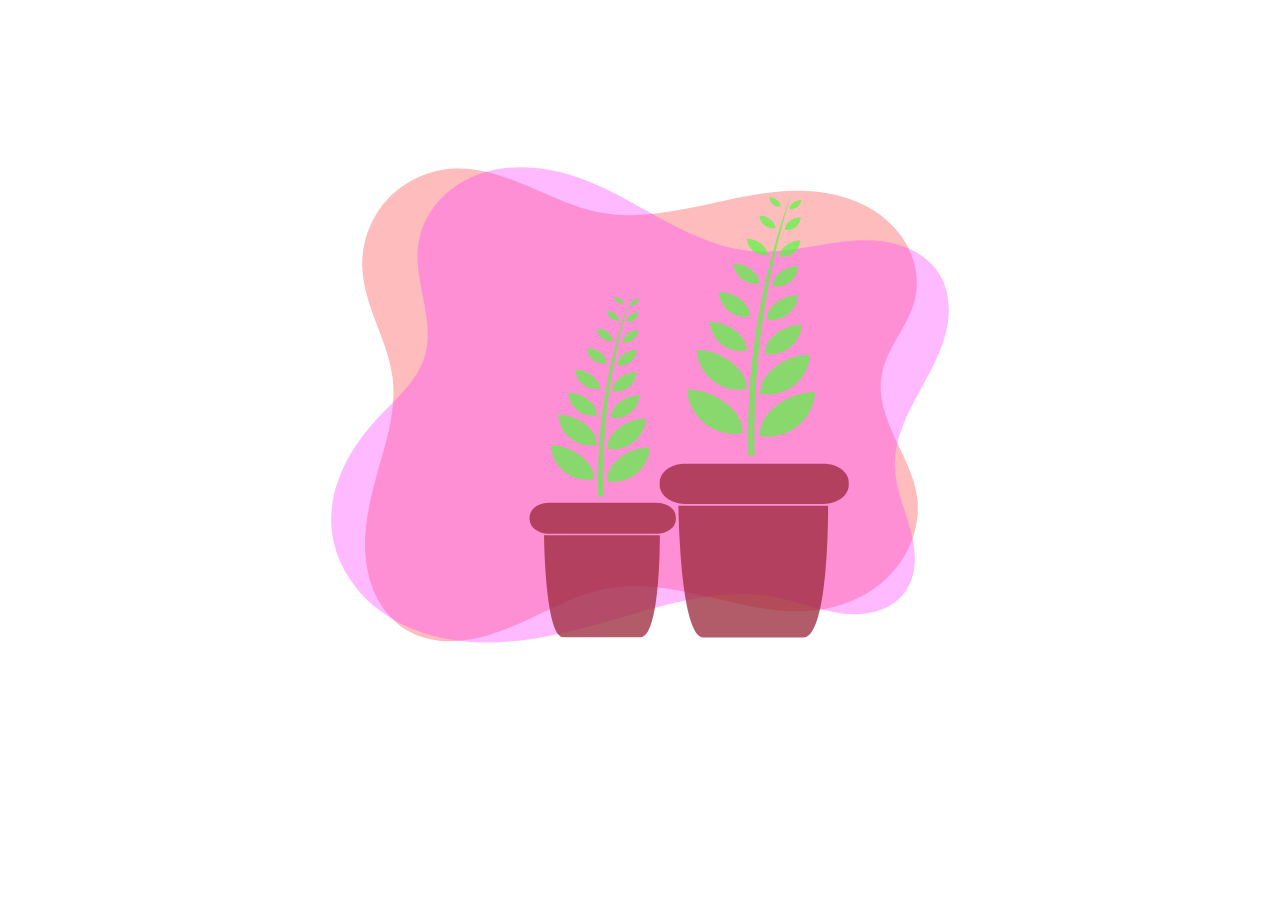
<file: anim2.html>
<!DOCTYPE html>
<html lang="en">
<head>
    <meta charset="UTF-8">
    <meta http-equiv="X-UA-Compatible" content="IE=edge">
    <meta name="viewport" content="width=device-width, initial-scale=1.0">

    <link href="./css/style.css" rel="stylesheet" />
    <link href="./css/anim2.css" rel="stylesheet" />
    <title>Plant Animation</title>
</head>
<body>
    <svg xmlns:dc="http://purl.org/dc/elements/1.1/" xmlns:cc="http://creativecommons.org/ns#"
        xmlns:rdf="http://www.w3.org/1999/02/22-rdf-syntax-ns#" xmlns:svg="http://www.w3.org/2000/svg"
        xmlns="http://www.w3.org/2000/svg" xmlns:sodipodi="http://sodipodi.sourceforge.net/DTD/sodipodi-0.dtd"
        xmlns:inkscape="http://www.inkscape.org/namespaces/inkscape" width="297mm" height="210mm" viewBox="0 0 297 210"
        version="1.1" id="svg8" sodipodi:docname="plant.svg" inkscape:version="1.0.2-2 (e86c870879, 2021-01-15)">
        <defs id="defs2">
            <inkscape:path-effect effect="spiro" id="path-effect993" is_visible="true" lpeversion="1" />
            <inkscape:path-effect effect="spiro" id="path-effect989" is_visible="true" lpeversion="1" />
            <inkscape:path-effect effect="spiro" id="path-effect985" is_visible="true" lpeversion="1" />
            <inkscape:path-effect effect="spiro" id="path-effect981" is_visible="true" lpeversion="1" />
            <inkscape:path-effect effect="spiro" id="path-effect977" is_visible="true" lpeversion="1" />
            <inkscape:path-effect effect="spiro" id="path-effect973" is_visible="true" lpeversion="1" />
            <inkscape:path-effect effect="spiro" id="path-effect969" is_visible="true" lpeversion="1" />
            <inkscape:path-effect effect="spiro" id="path-effect965" is_visible="true" lpeversion="1" />
            <inkscape:path-effect effect="spiro" id="path-effect961" is_visible="true" lpeversion="1" />
            <inkscape:path-effect effect="spiro" id="path-effect957" is_visible="true" lpeversion="1" />
            <inkscape:path-effect effect="spiro" id="path-effect953" is_visible="true" lpeversion="1" />
            <inkscape:path-effect effect="spiro" id="path-effect949" is_visible="true" lpeversion="1" />
            <inkscape:path-effect effect="spiro" id="path-effect945" is_visible="true" lpeversion="1" />
            <inkscape:path-effect effect="spiro" id="path-effect941" is_visible="true" lpeversion="1" />
            <inkscape:path-effect effect="spiro" id="path-effect937" is_visible="true" lpeversion="1" />
            <inkscape:path-effect effect="spiro" id="path-effect933" is_visible="true" lpeversion="1" />
            <inkscape:path-effect effect="spiro" id="path-effect929" is_visible="true" lpeversion="1" />
            <inkscape:path-effect effect="spiro" id="path-effect921" is_visible="true" lpeversion="1" />
            <inkscape:path-effect effect="spiro" id="path-effect917" is_visible="true" lpeversion="1" />
            <inkscape:path-effect effect="spiro" id="path-effect913" is_visible="true" lpeversion="1" />
            <inkscape:path-effect effect="spiro" id="path-effect909" is_visible="true" lpeversion="1" />
            <inkscape:path-effect effect="spiro" id="path-effect905" is_visible="true" lpeversion="1" />
            <inkscape:path-effect effect="spiro" id="path-effect901" is_visible="true" lpeversion="1" />
            <inkscape:path-effect effect="spiro" id="path-effect897" is_visible="true" lpeversion="1" />
            <inkscape:path-effect effect="spiro" id="path-effect893" is_visible="true" lpeversion="1" />
            <inkscape:path-effect effect="spiro" id="path-effect889" is_visible="true" lpeversion="1" />
            <inkscape:path-effect effect="spiro" id="path-effect885" is_visible="true" lpeversion="1" />
            <inkscape:path-effect effect="spiro" id="path-effect881" is_visible="true" lpeversion="1" />
            <inkscape:path-effect effect="spiro" id="path-effect877" is_visible="true" lpeversion="1" />
            <inkscape:path-effect effect="spiro" id="path-effect873" is_visible="true" lpeversion="1" />
            <inkscape:path-effect effect="spiro" id="path-effect869" is_visible="true" lpeversion="1" />
            <inkscape:path-effect effect="spiro" id="path-effect865" is_visible="true" lpeversion="1" />
            <inkscape:path-effect effect="spiro" id="path-effect861" is_visible="true" lpeversion="1" />
            <inkscape:path-effect effect="spiro" id="path-effect857" is_visible="true" lpeversion="1" />
            <inkscape:path-effect effect="spiro" id="path-effect839" is_visible="true" lpeversion="1" />
            <inkscape:path-effect effect="spiro" id="path-effect835" is_visible="true" lpeversion="1" />
        </defs>
        <sodipodi:namedview id="base" pagecolor="#ffffff" bordercolor="#666666" borderopacity="1.0"
            inkscape:pageopacity="0.0" inkscape:pageshadow="2" inkscape:zoom="0.98994949" inkscape:cx="518.66377"
            inkscape:cy="392.56243" inkscape:document-units="mm" inkscape:current-layer="layer1"
            inkscape:document-rotation="0" showgrid="false" inkscape:window-width="1920" inkscape:window-height="1001"
            inkscape:window-x="-9" inkscape:window-y="-9" inkscape:window-maximized="1" />
        <metadata id="metadata5">
            <rdf:RDF>
                <cc:Work rdf:about="">
                    <dc:format>image/svg+xml</dc:format>
                    <dc:type rdf:resource="http://purl.org/dc/dcmitype/StillImage" />
                    <dc:title></dc:title>
                </cc:Work>
            </rdf:RDF>
        </metadata>
        <g inkscape:label="Layer 1" inkscape:groupmode="layer" id="layer1">
            <path
                style="fill:#ff8080;fill-opacity:0.526316;stroke:none;stroke-width:0.3024px;stroke-linecap:butt;stroke-linejoin:miter;stroke-opacity:1"
                d="M 43.597728,94.129971 C 42.664931,85.869733 39.53159,78.04488 36.594349,70.26836 33.657108,62.491841 30.855488,54.48779 30.637707,46.177904 30.361062,35.621926 34.486293,25.033629 41.771007,17.389144 49.05572,9.7446582 59.398317,5.1207167 69.949766,4.7058411 80.630016,4.2859012 91.026658,7.9729429 100.8519,12.181106 c 9.82525,4.208164 19.52379,9.030891 30.00996,11.100763 12.37887,2.443474 25.19845,0.912146 37.57515,-1.542283 12.3767,-2.45443 24.60718,-5.82905 37.16096,-7.097728 14.54898,-1.470312 29.97394,0.14328 42.28702,8.031404 6.15655,3.944062 11.39245,9.428573 14.61642,15.990938 3.22398,6.562364 4.35936,14.214035 2.71264,21.337725 -1.35025,5.841181 -4.45451,11.098351 -7.42513,16.305847 -2.97062,5.207495 -5.89722,10.604136 -6.83089,16.526199 -0.70406,4.46568 -0.23429,9.059959 0.88868,13.439109 1.12297,4.37914 2.88607,8.56723 4.78957,12.6678 3.80699,8.20115 8.26712,16.33612 9.44178,25.30117 1.55606,11.8759 -3.10659,24.17678 -11.39425,32.82392 -8.28766,8.64714 -19.90818,13.74808 -31.80581,15.12814 -14.62582,1.69652 -29.28116,-1.92865 -43.60535,-5.33603 -14.32419,-3.40738 -29.14401,-6.64066 -43.65878,-4.16797 -15.02778,2.56008 -28.29687,10.98154 -42.383472,16.80869 -7.0433,2.91358 -14.428594,5.20975 -22.033354,5.72418 -7.60476,0.51443 -15.477701,-0.84919 -21.983308,-4.82085 -5.309757,-3.2416 -9.534822,-8.12069 -12.382794,-13.65156 -2.847971,-5.53087 -4.355479,-11.69603 -4.830371,-17.89893 -0.949784,-12.40579 2.139745,-24.73976 5.549146,-36.70562 3.54044,-12.42577 7.497837,-25.17734 6.048011,-38.016049 z"
                id="bg1" inkscape:path-effect="#path-effect839"
                inkscape:original-d="M 43.597728,94.129971 C 40.285421,77.425647 27.470006,65.762234 30.637707,46.177904 33.80541,26.593573 62.174056,13.490157 69.949766,4.7058411 77.725475,-4.0784737 110.55813,17.090162 130.86186,23.281869 c 20.30373,6.191705 49.82438,-5.759704 74.73611,-8.640011 24.91173,-2.880307 39.74435,30.240347 59.61608,45.360067 19.87172,15.119719 -9.50371,21.888334 -14.25602,32.832046 -4.7523,10.943709 10.08032,34.272359 15.12003,51.408079 5.0397,17.13572 -28.79974,31.96835 -43.20006,47.95206 -14.40033,15.98373 -57.74378,-3.88769 -87.26413,-9.504 -29.52035,-5.61631 -58.031791,9.36031 -86.400134,17.71202 C 20.84539,208.75384 38.270021,152.30636 37.549717,132.14602 36.829415,111.9857 46.910035,110.8343 43.597728,94.129971 Z"
                sodipodi:nodetypes="sssssssssssss" />
            <path
                style="fill:#ff44ff;fill-opacity:0.368421;stroke:none;stroke-width:0.303655px;stroke-linecap:butt;stroke-linejoin:miter;stroke-opacity:1"
                d="M 54.502303,36.469187 C 55.584048,29.303445 59.139124,22.59383 64.18485,17.392033 69.230576,12.190237 75.71886,8.4723793 82.65158,6.3615901 c 13.86544,-4.2215786 29.0398,-2.01275 42.55904,3.2124051 12.30216,4.7547578 23.52071,11.8743568 35.16827,18.0618688 11.64756,6.187512 24.1078,11.548743 37.27522,12.30367 13.85765,0.7945 27.47521,-3.55459 41.32094,-4.535066 6.92287,-0.490238 14.00137,-0.114688 20.57414,2.11358 6.57276,2.228268 12.62728,6.441421 16.18774,12.398732 3.69655,6.185014 4.45654,13.806262 3.29134,20.916899 -1.1652,7.110637 -4.12182,13.802862 -7.46156,20.187607 -3.33974,6.384746 -7.09399,12.561944 -10.03116,19.141604 -2.93716,6.57966 -5.05723,13.66984 -4.88552,20.87327 0.21948,9.20782 4.12029,17.86415 6.5517,26.74786 1.2157,4.44186 2.07393,9.02734 1.90366,13.62941 -0.17028,4.60207 -1.42301,9.24458 -4.11743,12.9793 -2.89028,4.00619 -7.30873,6.76507 -12.04541,8.16762 -4.73668,1.40255 -9.78306,1.51859 -14.68752,0.92735 -9.80892,-1.18247 -19.08202,-5.10468 -28.79263,-6.92599 -20.6836,-3.87939 -41.82293,1.94003 -62.03245,7.80828 -24.17408,7.01944 -49.273192,14.25835 -74.151772,10.42237 -12.43929,-1.91799 -24.599468,-6.72207 -34.173627,-14.89214 -9.574158,-8.17008 -16.379311,-19.86414 -17.474688,-32.40267 -0.784523,-8.98026 1.335378,-18.07192 5.198412,-26.2167 3.863035,-8.14478 9.417796,-15.3962 15.623671,-21.93437 3.590498,-3.78275 7.413442,-7.35105 10.791483,-11.32468 3.378041,-3.973626 6.332175,-8.415405 7.861634,-13.401548 C 59.482311,76.870257 58.245438,68.515464 56.6953,60.558656 55.145162,52.601847 53.292266,44.484768 54.502303,36.469187 Z"
                id="bg2" inkscape:path-effect="#path-effect835"
                inkscape:original-d="m 54.502303,36.469187 c -1.157087,-9.688358 50.175747,-12.29051 70.708317,-26.8951918 20.53259,-14.6046811 55.67046,23.7143458 72.44349,30.3655388 16.77305,6.651195 53.64609,9.832953 78.08282,9.977246 24.43672,0.144295 -22.55696,48.874353 -19.0869,81.11938 3.47003,32.24499 2.89224,35.57136 4.33793,53.35657 1.44567,17.78523 -37.01674,1.44629 -55.52556,2.16898 -18.50882,0.72269 -41.35467,5.20582 -62.03245,7.80828 -20.67779,2.60245 -83.866421,-24.58132 -125.800087,-36.87244 -41.933664,-12.29112 13.88169,-32.10041 20.822083,-48.15107 6.940392,-16.050661 5.205522,-11.278632 18.653117,-24.726228 8.118085,-8.118086 -1.445676,-38.46271 -2.60276,-48.151065 z"
                sodipodi:nodetypes="ssssssssssss" />
            <g id="pot" style="fill:#9a2537;fill-opacity:0.75">
                <path id="rect843"
                    style="fill:#9a2537;fill-opacity:0.75;stroke:none;stroke-width:0.216322;stroke-linecap:round;stroke-linejoin:round"
                    d="m 167.50542,129.94011 h 58.91373 c 5.89751,0 10.64533,3.55719 10.64533,7.97576 v 1.1411 c 0,4.41857 -4.74782,7.97576 -10.64533,7.97576 h -58.91373 c -5.89751,0 -10.64532,-3.55719 -10.64532,-7.97576 v -1.1411 c 0,-4.41857 4.74781,-7.97576 10.64532,-7.97576 z" />
                <path id="rect851"
                    style="fill:#9a2537;fill-opacity:0.75;stroke:none;stroke-width:0.264999;stroke-linecap:round;stroke-linejoin:round"
                    d="m 164.79761,147.78868 h 63.5 c 0,0 0.45677,55.94048 -10.58333,55.94048 h -42.33334 c -10.0405,0 -10.58333,-55.94048 -10.58333,-55.94048 z"
                    sodipodi:nodetypes="ccssc" />
                <path id="path923"
                    style="fill:#9a2537;fill-opacity:0.75;stroke:none;stroke-width:0.167388;stroke-linecap:round;stroke-linejoin:round"
                    d="m 109.88903,146.49921 h 45.58699 c 4.56345,0 8.23727,2.75252 8.23727,6.17158 v 0.88297 c 0,3.41906 -3.67382,6.17158 -8.23727,6.17158 h -45.58699 c -4.56344,0 -8.23726,-2.75252 -8.23726,-6.17158 v -0.88297 c 0,-3.41906 3.67382,-6.17158 8.23726,-6.17158 z" />
                <path id="path925"
                    style="fill:#9a2537;fill-opacity:0.75;stroke:none;stroke-width:0.205054;stroke-linecap:round;stroke-linejoin:round"
                    d="m 107.79375,160.31029 h 49.13581 c 0,0 0.35344,43.28631 -8.1893,43.28631 h -32.75721 c -7.76926,0 -8.1893,-43.28631 -8.1893,-43.28631 z"
                    sodipodi:nodetypes="ccssc" />
            </g>
            <g id="leaf_1">
                <path
                    style="fill:#48ff37;fill-opacity:0.65;stroke:none;stroke-width:0.264583px;stroke-linecap:butt;stroke-linejoin:miter;stroke-opacity:1"
                    d="m 194.50656,126.62202 c -0.93489,-30.852838 3.03572,-61.849253 11.71726,-91.470235 2.01751,-6.883636 4.2874,-13.6933 6.80357,-20.410714 -6.19471,19.454582 -10.6284,39.469528 -13.22916,59.720237 -2.21982,17.284534 -3.10526,34.740272 -2.64584,52.160712 z"
                    id="path855" inkscape:path-effect="#path-effect857"
                    inkscape:original-d="m 194.50656,126.62202 c 0,0 7.81177,-60.979891 11.71726,-91.470235 3.90549,-30.4903432 6.80357,-20.410714 6.80357,-20.410714 0,0 -8.81918,39.813757 -13.22916,59.720237 -4.40999,19.906483 -2.64584,52.160712 -2.64584,52.160712 0,0 -2.64583,0 -2.64583,0 z" />
                <path
                    style="fill:#48ff37;fill-opacity:0.65;stroke:none;stroke-width:0.440951px;stroke-linecap:butt;stroke-linejoin:miter;stroke-opacity:1"
                    d="m 199.23235,118.18474 c -0.0464,-2.29047 0.50126,-4.59046 1.57483,-6.61428 0.94959,-1.7901 2.29247,-3.34801 3.77959,-4.72448 4.91841,-4.55245 11.56633,-7.188699 18.26801,-7.244211 -0.22992,3.480231 -1.37995,6.895541 -3.30195,9.806001 -1.922,2.91045 -4.61143,5.30918 -7.72186,6.88718 -3.8527,1.95458 -8.342,2.62797 -12.59862,1.88979 z"
                    id="path859" inkscape:path-effect="#path-effect861"
                    inkscape:original-d="m 199.23235,118.18474 c 0,0 1.05032,-4.40908 1.57483,-6.61428 0.52449,-2.20521 2.52017,-3.14922 3.77959,-4.72448 1.25943,-1.57528 18.26801,-7.244211 18.26801,-7.244211 0,0 -7.34876,11.129221 -11.02381,16.693181 -3.67503,5.56394 -12.59862,1.88979 -12.59862,1.88979 z" />
                <path
                    style="fill:#48ff37;fill-opacity:0.65;stroke:none;stroke-width:0.395213px;stroke-linecap:butt;stroke-linejoin:miter;stroke-opacity:1"
                    d="m 199.51238,100.41619 c -0.0416,-2.052895 0.44927,-4.114313 1.41149,-5.928215 0.8511,-1.60442 2.05469,-3.00074 3.38755,-4.234434 4.40824,-4.080249 10.36661,-6.443053 16.37315,-6.492806 -0.20607,3.119239 -1.23682,6.180295 -2.95946,8.788863 -1.72264,2.608569 -4.1331,4.758485 -6.9209,6.172811 -3.45308,1.751841 -7.47673,2.355391 -11.29183,1.693781 z"
                    id="path863" inkscape:path-effect="#path-effect865"
                    inkscape:original-d="m 199.51238,100.41619 c 0,0 0.94139,-3.951751 1.41149,-5.928215 0.47008,-1.976478 2.25875,-2.822567 3.38755,-4.234434 1.12879,-1.411881 16.37315,-6.492806 16.37315,-6.492806 0,0 -6.5865,9.974838 -9.88036,14.961674 -3.29383,4.986821 -11.29183,1.693781 -11.29183,1.693781 z" />
                <path
                    style="fill:#48ff37;fill-opacity:0.65;stroke:none;stroke-width:0.292801px;stroke-linecap:butt;stroke-linejoin:miter;stroke-opacity:1"
                    d="m 201.49929,83.362061 c -0.0308,-1.520927 0.33285,-3.048169 1.04573,-4.392034 0.63055,-1.188666 1.52225,-2.223158 2.50973,-3.137165 3.26593,-3.022939 7.68031,-4.77347 12.13038,-4.810328 -0.15267,2.310953 -0.91632,4.578798 -2.19257,6.511409 -1.27626,1.932611 -3.0621,3.52542 -5.1275,4.573251 -2.55828,1.297886 -5.53928,1.745036 -8.36577,1.254867 z"
                    id="path867" inkscape:path-effect="#path-effect869"
                    inkscape:original-d="m 201.49929,83.362061 c 0,0 0.69743,-2.927731 1.04573,-4.392034 0.34827,-1.464314 1.67345,-2.091156 2.50973,-3.137165 0.83629,-1.046021 12.13038,-4.810328 12.13038,-4.810328 0,0 -4.87975,7.390061 -7.32007,11.08466 -2.44029,3.694583 -8.36577,1.254867 -8.36577,1.254867 z" />
                <path
                    style="fill:#48ff37;fill-opacity:0.65;stroke:none;stroke-width:0.248698px;stroke-linecap:butt;stroke-linejoin:miter;stroke-opacity:1"
                    d="m 202.30254,68.840184 c -0.0262,-1.291834 0.28271,-2.589032 0.88821,-3.730474 0.53557,-1.009622 1.29296,-1.888291 2.1317,-2.664624 2.774,-2.567601 6.52345,-4.054454 10.30322,-4.085763 -0.12968,1.962861 -0.7783,3.889108 -1.86231,5.530615 -1.08402,1.641508 -2.60087,2.994396 -4.35516,3.884396 -2.17294,1.102389 -4.70491,1.482187 -7.10566,1.06585 z"
                    id="path871" inkscape:path-effect="#path-effect873"
                    inkscape:original-d="m 202.30254,68.840184 c 0,0 0.59238,-2.486735 0.88821,-3.730474 0.29582,-1.243749 1.42138,-1.776173 2.1317,-2.664624 0.71032,-0.888462 10.30322,-4.085763 10.30322,-4.085763 0,0 -4.14473,6.276918 -6.21747,9.415011 -2.07272,3.138079 -7.10566,1.06585 -7.10566,1.06585 z" />
                <path
                    style="fill:#48ff37;fill-opacity:0.65;stroke:none;stroke-width:0.202819px;stroke-linecap:butt;stroke-linejoin:miter;stroke-opacity:1"
                    d="m 204.85422,54.659457 c -0.0213,-1.053519 0.23056,-2.111412 0.72436,-3.042283 0.43677,-0.823368 1.05444,-1.539943 1.73845,-2.173059 2.26226,-2.093933 5.32002,-3.306495 8.4025,-3.332029 -0.10576,1.600756 -0.63472,3.171653 -1.51876,4.510338 -0.88404,1.338685 -2.12107,2.441995 -3.55173,3.167809 -1.77208,0.899022 -3.83696,1.208755 -5.79482,0.869224 z"
                    id="path875" inkscape:path-effect="#path-effect877"
                    inkscape:original-d="m 204.85422,54.659457 c 0,0 0.4831,-2.027987 0.72436,-3.042283 0.24124,-1.014304 1.15917,-1.448507 1.73845,-2.173059 0.57927,-0.72456 8.4025,-3.332029 8.4025,-3.332029 0,0 -3.38012,5.118964 -5.07049,7.678147 -1.69034,2.559172 -5.79482,0.869224 -5.79482,0.869224 z" />
                <path
                    style="fill:#48ff37;fill-opacity:0.65;stroke:none;stroke-width:0.162219px;stroke-linecap:butt;stroke-linejoin:miter;stroke-opacity:1"
                    d="m 207.83149,42.100129 c -0.0171,-0.842627 0.18441,-1.688751 0.57936,-2.433281 0.34934,-0.658547 0.84336,-1.231678 1.39045,-1.738058 1.8094,-1.674769 4.25506,-2.644601 6.72049,-2.665026 -0.0846,1.280318 -0.50766,2.536753 -1.21474,3.607461 -0.70707,1.070709 -1.69647,1.953159 -2.84074,2.53368 -1.41734,0.719057 -3.06888,0.966788 -4.63482,0.695224 z"
                    id="path879" inkscape:path-effect="#path-effect881"
                    inkscape:original-d="m 207.83149,42.100129 c 0,0 0.38639,-1.622026 0.57936,-2.433281 0.19295,-0.811262 0.92713,-1.158546 1.39045,-1.738058 0.46331,-0.579518 6.72049,-2.665026 6.72049,-2.665026 0,0 -2.70349,4.094254 -4.05548,6.141141 -1.35198,2.04688 -4.63482,0.695224 -4.63482,0.695224 z" />
                <path
                    style="fill:#48ff37;fill-opacity:0.65;stroke:none;stroke-width:0.126945px;stroke-linecap:butt;stroke-linejoin:miter;stroke-opacity:1"
                    d="m 209.91014,30.785203 c -0.0134,-0.659402 0.14431,-1.321541 0.45338,-1.904176 0.27338,-0.51535 0.65998,-0.963857 1.08811,-1.360126 1.41596,-1.310593 3.32982,-2.069539 5.25915,-2.085529 -0.0662,1.001919 -0.39727,1.985149 -0.95059,2.823037 -0.55333,0.837888 -1.32758,1.528454 -2.22304,1.982744 -1.10915,0.562704 -2.40157,0.756567 -3.62701,0.54405 z"
                    id="path883" inkscape:path-effect="#path-effect885"
                    inkscape:original-d="m 209.91014,30.785203 c 0,0 0.30238,-1.269324 0.45338,-1.904176 0.15099,-0.634857 0.72553,-0.906626 1.08811,-1.360126 0.36256,-0.453504 5.25915,-2.085529 5.25915,-2.085529 0,0 -2.11563,3.203978 -3.17363,4.805781 -1.058,1.601795 -3.62701,0.54405 -3.62701,0.54405 z" />
                <path
                    style="fill:#48ff37;fill-opacity:0.65;stroke:none;stroke-width:0.0916714px;stroke-linecap:butt;stroke-linejoin:miter;stroke-opacity:1"
                    d="m 211.98878,21.927124 c -0.01,-0.476177 0.10421,-0.954331 0.3274,-1.375071 0.19742,-0.372153 0.4766,-0.696035 0.78577,-0.982194 1.02251,-0.946417 2.40457,-1.494476 3.79781,-1.506032 -0.0478,0.72352 -0.28688,1.433544 -0.68646,2.038612 -0.39957,0.605068 -0.95869,1.10375 -1.60533,1.431808 -0.80096,0.406348 -1.73426,0.546343 -2.61919,0.392877 z"
                    id="path887" inkscape:path-effect="#path-effect889"
                    inkscape:original-d="m 211.98878,21.927124 c 0,0 0.21836,-0.916622 0.3274,-1.375071 0.10904,-0.458452 0.52393,-0.654706 0.78577,-0.982194 0.26181,-0.32749 3.79781,-1.506032 3.79781,-1.506032 0,0 -1.52777,2.313703 -2.29179,3.47042 -0.76402,1.156712 -2.61919,0.392877 -2.61919,0.392877 z" />
                <path
                    style="fill:#48ff37;fill-opacity:0.65;stroke:none;stroke-width:0.440951px;stroke-linecap:butt;stroke-linejoin:miter;stroke-opacity:1"
                    d="m 192.047,117.05081 c 0.0464,-2.29047 -0.50126,-4.59046 -1.57483,-6.61428 -0.94959,-1.7901 -2.29247,-3.34801 -3.77959,-4.72448 -4.91841,-4.55245 -11.56633,-7.188699 -18.26801,-7.24421 0.22992,3.48023 1.37995,6.89554 3.30195,9.806 1.922,2.91045 4.61143,5.30918 7.72186,6.88718 3.8527,1.95458 8.342,2.62797 12.59862,1.88979 z"
                    id="path891" inkscape:path-effect="#path-effect893"
                    inkscape:original-d="m 192.047,117.05081 c 0,0 -1.05032,-4.40908 -1.57483,-6.61428 -0.52449,-2.20521 -2.52017,-3.14922 -3.77959,-4.72448 -1.25943,-1.57528 -18.26801,-7.24421 -18.26801,-7.24421 0,0 7.34876,11.12922 11.02381,16.69318 3.67503,5.56394 12.59862,1.88979 12.59862,1.88979 z" />
                <path
                    style="fill:#48ff37;fill-opacity:0.65;stroke:none;stroke-width:0.395213px;stroke-linecap:butt;stroke-linejoin:miter;stroke-opacity:1"
                    d="m 193.65685,98.337321 c 0.0416,-2.052895 -0.44927,-4.114313 -1.41149,-5.928215 -0.8511,-1.60442 -2.05469,-3.00074 -3.38755,-4.234434 -4.40824,-4.080249 -10.36661,-6.443053 -16.37315,-6.492806 0.20607,3.119239 1.23682,6.180295 2.95946,8.788863 1.72264,2.608569 4.1331,4.758485 6.9209,6.172811 3.45308,1.751845 7.47673,2.355394 11.29183,1.693781 z"
                    id="path895" inkscape:path-effect="#path-effect897"
                    inkscape:original-d="m 193.65685,98.337321 c 0,0 -0.94139,-3.951751 -1.41149,-5.928215 -0.47008,-1.976478 -2.25875,-2.822567 -3.38755,-4.234434 -1.12879,-1.411881 -16.37315,-6.492806 -16.37315,-6.492806 0,0 6.5865,9.974838 9.88036,14.961674 3.29383,4.98682 11.29183,1.693781 11.29183,1.693781 z" />
                <path
                    style="fill:#48ff37;fill-opacity:0.65;stroke:none;stroke-width:0.292801px;stroke-linecap:butt;stroke-linejoin:miter;stroke-opacity:1"
                    d="m 193.74881,82.039144 c 0.0308,-1.520927 -0.33285,-3.048169 -1.04573,-4.392034 -0.63055,-1.188666 -1.52225,-2.223158 -2.50973,-3.137165 -3.26593,-3.022939 -7.68031,-4.77347 -12.13038,-4.810328 0.15267,2.310953 0.91632,4.578798 2.19257,6.511409 1.27626,1.932611 3.0621,3.52542 5.1275,4.573251 2.55828,1.297886 5.53928,1.745036 8.36577,1.254867 z"
                    id="path899" inkscape:path-effect="#path-effect901"
                    inkscape:original-d="m 193.74881,82.039144 c 0,0 -0.69743,-2.927731 -1.04573,-4.392034 -0.34827,-1.464314 -1.67345,-2.091156 -2.50973,-3.137165 -0.83629,-1.046021 -12.13038,-4.810328 -12.13038,-4.810328 0,0 4.87975,7.390061 7.32007,11.08466 2.44029,3.694583 8.36577,1.254867 8.36577,1.254867 z" />
                <path
                    style="fill:#48ff37;fill-opacity:0.65;stroke:none;stroke-width:0.248698px;stroke-linecap:butt;stroke-linejoin:miter;stroke-opacity:1"
                    d="m 195.21342,67.517267 c 0.0261,-1.291834 -0.28271,-2.589032 -0.88821,-3.730474 -0.53557,-1.009622 -1.29296,-1.888291 -2.1317,-2.664624 -2.774,-2.567601 -6.52345,-4.054454 -10.30322,-4.085763 0.12968,1.962861 0.7783,3.889108 1.86231,5.530615 1.08402,1.641508 2.60087,2.994396 4.35516,3.884396 2.17294,1.102389 4.70491,1.482187 7.10566,1.06585 z"
                    id="path903" inkscape:path-effect="#path-effect905"
                    inkscape:original-d="m 195.21342,67.517267 c 0,0 -0.59238,-2.486735 -0.88821,-3.730474 -0.29582,-1.243749 -1.42138,-1.776173 -2.1317,-2.664624 -0.71032,-0.888462 -10.30322,-4.085763 -10.30322,-4.085763 0,0 4.14473,6.276918 6.21747,9.415011 2.07272,3.138079 7.10566,1.06585 7.10566,1.06585 z" />
                <path
                    style="fill:#48ff37;fill-opacity:0.65;stroke:none;stroke-width:0.202819px;stroke-linecap:butt;stroke-linejoin:miter;stroke-opacity:1"
                    d="m 199.08733,53.525528 c 0.0213,-1.053519 -0.23056,-2.111412 -0.72436,-3.042283 -0.43677,-0.823368 -1.05444,-1.539943 -1.73845,-2.173059 -2.26226,-2.093933 -5.32002,-3.306495 -8.4025,-3.332029 0.10576,1.600756 0.63472,3.171653 1.51876,4.510338 0.88404,1.338685 2.12107,2.441995 3.55173,3.167809 1.77208,0.899022 3.83696,1.208755 5.79482,0.869224 z"
                    id="path907" inkscape:path-effect="#path-effect909"
                    inkscape:original-d="m 199.08733,53.525528 c 0,0 -0.4831,-2.027987 -0.72436,-3.042283 -0.24124,-1.014304 -1.15917,-1.448507 -1.73845,-2.173059 -0.57927,-0.72456 -8.4025,-3.332029 -8.4025,-3.332029 0,0 3.38012,5.118964 5.07049,7.678147 1.69034,2.559172 5.79482,0.869224 5.79482,0.869224 z" />
                <path
                    style="fill:#48ff37;fill-opacity:0.65;stroke:none;stroke-width:0.162219px;stroke-linecap:butt;stroke-linejoin:miter;stroke-opacity:1"
                    d="m 202.53565,41.344176 c 0.017,-0.842627 -0.18441,-1.688751 -0.57936,-2.433281 -0.34934,-0.658547 -0.84336,-1.231678 -1.39045,-1.738058 -1.8094,-1.674769 -4.25506,-2.644601 -6.72049,-2.665026 0.0846,1.280318 0.50766,2.536753 1.21474,3.607461 0.70707,1.070709 1.69647,1.953159 2.84074,2.53368 1.41734,0.719057 3.06888,0.966788 4.63482,0.695224 z"
                    id="path911" inkscape:path-effect="#path-effect913"
                    inkscape:original-d="m 202.53565,41.344176 c 0,0 -0.38639,-1.622026 -0.57936,-2.433281 -0.19295,-0.811262 -0.92713,-1.158546 -1.39045,-1.738058 -0.46331,-0.579518 -6.72049,-2.665026 -6.72049,-2.665026 0,0 2.70349,4.094254 4.05548,6.141141 1.35198,2.04688 4.63482,0.695224 4.63482,0.695224 z" />
                <path
                    style="fill:#48ff37;fill-opacity:0.65;stroke:none;stroke-width:0.126945px;stroke-linecap:butt;stroke-linejoin:miter;stroke-opacity:1"
                    d="m 205.93766,30.02925 c 0.0134,-0.659402 -0.14431,-1.321541 -0.45338,-1.904176 -0.27338,-0.51535 -0.65998,-0.963857 -1.08811,-1.360126 -1.41596,-1.310593 -3.32982,-2.069539 -5.25915,-2.085529 0.0662,1.001919 0.39727,1.985149 0.95059,2.823037 0.55333,0.837888 1.32758,1.528454 2.22304,1.982744 1.10915,0.562704 2.40157,0.756567 3.62701,0.54405 z"
                    id="path915" inkscape:path-effect="#path-effect917"
                    inkscape:original-d="m 205.93766,30.02925 c 0,0 -0.30238,-1.269324 -0.45338,-1.904176 -0.15099,-0.634857 -0.72553,-0.906626 -1.08811,-1.360126 -0.36256,-0.453504 -5.25915,-2.085529 -5.25915,-2.085529 0,0 2.11563,3.203978 3.17363,4.805781 1.058,1.601795 3.62701,0.54405 3.62701,0.54405 z" />
                <path
                    style="fill:#48ff37;fill-opacity:0.65;stroke:none;stroke-width:0.0916714px;stroke-linecap:butt;stroke-linejoin:miter;stroke-opacity:1"
                    d="m 208.20575,20.793195 c 0.01,-0.476177 -0.10421,-0.954331 -0.3274,-1.375071 -0.19742,-0.372153 -0.4766,-0.696035 -0.78577,-0.982194 -1.02251,-0.946417 -2.40457,-1.494476 -3.79781,-1.506032 0.0478,0.72352 0.28688,1.433544 0.68646,2.038612 0.39957,0.605068 0.95869,1.10375 1.60533,1.431808 0.80096,0.406348 1.73426,0.546343 2.61919,0.392877 z"
                    id="path919" inkscape:path-effect="#path-effect921"
                    inkscape:original-d="m 208.20575,20.793195 c 0,0 -0.21836,-0.916622 -0.3274,-1.375071 -0.10904,-0.458452 -0.52393,-0.654706 -0.78577,-0.982194 -0.26181,-0.32749 -3.79781,-1.506032 -3.79781,-1.506032 0,0 1.52777,2.313703 2.29179,3.47042 0.76402,1.156712 2.61919,0.392877 2.61919,0.392877 z" />
            </g>
            <g id="leaf_2">
                <path
                    style="fill:#48ff37;fill-opacity:0.65;stroke:none;stroke-width:0.204732px;stroke-linecap:butt;stroke-linejoin:miter;stroke-opacity:1"
                    d="m 130.78231,143.9317 c -0.72342,-23.87371 2.34901,-47.858511 9.06672,-70.779015 1.56113,-5.326504 3.31755,-10.595769 5.26455,-15.793651 -4.79342,15.053808 -8.22417,30.541221 -10.23662,46.211066 -1.71768,13.37465 -2.40283,26.88179 -2.04733,40.3616 z"
                    id="path927" inkscape:path-effect="#path-effect929"
                    inkscape:original-d="m 130.78231,143.9317 c 0,0 6.04468,-47.185825 9.06672,-70.779015 3.02204,-23.59319 5.26455,-15.793651 5.26455,-15.793651 0,0 -6.82421,30.807574 -10.23662,46.211066 -3.41242,15.40353 -2.04733,40.3616 -2.04733,40.3616 0,0 -2.04732,0 -2.04732,0 z" />
                <path
                    style="fill:#48ff37;fill-opacity:0.65;stroke:none;stroke-width:0.341204px;stroke-linecap:butt;stroke-linejoin:miter;stroke-opacity:1"
                    d="m 134.43908,137.403 c -0.0359,-1.77235 0.38788,-3.55206 1.2186,-5.11808 0.73479,-1.38516 1.77389,-2.59067 2.92461,-3.65577 3.80582,-3.52266 8.94994,-5.56257 14.13565,-5.60551 -0.17791,2.69297 -1.0678,5.33571 -2.55503,7.5878 -1.48723,2.25209 -3.56829,4.1082 -5.97511,5.32925 -2.98119,1.51244 -6.45498,2.03351 -9.74872,1.46231 z"
                    id="path931" inkscape:path-effect="#path-effect933"
                    inkscape:original-d="m 134.43908,137.403 c 0,0 0.81273,-3.41172 1.2186,-5.11808 0.40584,-1.70638 1.95008,-2.43684 2.92461,-3.65577 0.97454,-1.21894 14.13565,-5.60551 14.13565,-5.60551 0,0 -5.68642,8.6117 -8.53014,12.91705 -2.84371,4.30533 -9.74872,1.46231 -9.74872,1.46231 z" />
                <path
                    style="fill:#48ff37;fill-opacity:0.65;stroke:none;stroke-width:0.305813px;stroke-linecap:butt;stroke-linejoin:miter;stroke-opacity:1"
                    d="m 134.65577,123.65383 c -0.0322,-1.58851 0.34764,-3.18362 1.0922,-4.5872 0.65857,-1.24149 1.5899,-2.32196 2.62126,-3.27658 3.41106,-3.15727 8.0216,-4.98559 12.66941,-5.02408 -0.15945,2.41364 -0.95703,4.78227 -2.29,6.80076 -1.33296,2.01849 -3.19817,3.68208 -5.35534,4.77647 -2.67197,1.35556 -5.78544,1.82258 -8.73753,1.31063 z"
                    id="path935" inkscape:path-effect="#path-effect937"
                    inkscape:original-d="m 134.65577,123.65383 c 0,0 0.72844,-3.05783 1.0922,-4.5872 0.36374,-1.52939 1.7478,-2.18409 2.62126,-3.27658 0.87345,-1.0925 12.66941,-5.02408 12.66941,-5.02408 0,0 -5.09658,7.71846 -7.64534,11.57723 -2.54874,3.85876 -8.73753,1.31063 -8.73753,1.31063 z" />
                <path
                    style="fill:#48ff37;fill-opacity:0.65;stroke:none;stroke-width:0.226567px;stroke-linecap:butt;stroke-linejoin:miter;stroke-opacity:1"
                    d="m 136.19323,110.45748 c -0.0238,-1.17689 0.25755,-2.35866 0.80917,-3.39854 0.48791,-0.91979 1.17791,-1.72027 1.94201,-2.42753 2.52715,-2.33914 5.94297,-3.69369 9.3864,-3.72222 -0.11813,1.78821 -0.70904,3.54306 -1.69659,5.0385 -0.98756,1.49545 -2.36944,2.72796 -3.96763,3.53877 -1.97958,1.0043 -4.28624,1.3503 -6.47336,0.97102 z"
                    id="path939" inkscape:path-effect="#path-effect941"
                    inkscape:original-d="m 136.19323,110.45748 c 0,0 0.53966,-2.26547 0.80917,-3.39854 0.26949,-1.13308 1.29491,-1.61813 1.94201,-2.42753 0.64712,-0.80941 9.3864,-3.72222 9.3864,-3.72222 0,0 -3.77592,5.71841 -5.66422,8.57727 -1.88827,2.85885 -6.47336,0.97102 -6.47336,0.97102 z" />
                <path
                    style="fill:#48ff37;fill-opacity:0.65;stroke:none;stroke-width:0.192441px;stroke-linecap:butt;stroke-linejoin:miter;stroke-opacity:1"
                    d="m 136.81477,99.220505 c -0.0202,-0.999611 0.21876,-2.003374 0.68729,-2.886612 0.41442,-0.781238 1.00049,-1.461145 1.6495,-2.061865 2.1465,-1.986783 5.0478,-3.137298 7.97255,-3.161532 -0.10034,1.518846 -0.60224,3.009361 -1.44104,4.279547 -0.83881,1.270185 -2.01253,2.31704 -3.36999,3.005715 -1.6814,0.853022 -3.64063,1.146906 -5.49831,0.824747 z"
                    id="path943" inkscape:path-effect="#path-effect945"
                    inkscape:original-d="m 136.81477,99.220505 c 0,0 0.45838,-1.924216 0.68729,-2.886612 0.22891,-0.962403 1.09986,-1.374389 1.6495,-2.061865 0.54964,-0.687485 7.97255,-3.161532 7.97255,-3.161532 0,0 -3.20716,4.857031 -4.81103,7.285262 -1.60386,2.428222 -5.49831,0.824747 -5.49831,0.824747 z" />
                <path
                    style="fill:#48ff37;fill-opacity:0.65;stroke:none;stroke-width:0.15694px;stroke-linecap:butt;stroke-linejoin:miter;stroke-opacity:1"
                    d="m 138.78924,88.247569 c -0.0165,-0.815205 0.17841,-1.633795 0.56051,-2.354095 0.33797,-0.637116 0.81592,-1.191596 1.3452,-1.681496 1.75052,-1.620269 4.11659,-2.55854 6.50179,-2.578298 -0.0818,1.238653 -0.49114,2.4542 -1.17521,3.490064 -0.68406,1.035864 -1.64126,1.889597 -2.7483,2.451226 -1.37122,0.695656 -2.96901,0.935325 -4.48399,0.672599 z"
                    id="path947" inkscape:path-effect="#path-effect949"
                    inkscape:original-d="m 138.78924,88.247569 c 0,0 0.37382,-1.569241 0.56051,-2.354095 0.18667,-0.78486 0.89695,-1.120843 1.3452,-1.681496 0.44823,-0.560659 6.50179,-2.578298 6.50179,-2.578298 0,0 -2.61551,3.961014 -3.92351,5.94129 -1.30797,1.980268 -4.48399,0.672599 -4.48399,0.672599 z" />
                <path
                    style="fill:#48ff37;fill-opacity:0.65;stroke:none;stroke-width:0.125524px;stroke-linecap:butt;stroke-linejoin:miter;stroke-opacity:1"
                    d="m 141.09303,78.529259 c -0.0132,-0.652018 0.1427,-1.306743 0.44831,-1.882854 0.27032,-0.509578 0.65259,-0.953063 1.07592,-1.344895 1.4001,-1.295923 3.29253,-2.046371 5.20026,-2.062177 -0.0654,0.9907 -0.39283,1.96292 -0.93995,2.791426 -0.54713,0.828505 -1.31272,1.511338 -2.19815,1.960541 -1.09673,0.556401 -2.37468,0.748094 -3.58639,0.537959 z"
                    id="path951" inkscape:path-effect="#path-effect953"
                    inkscape:original-d="m 141.09303,78.529259 c 0,0 0.29899,-1.255111 0.44831,-1.882854 0.1493,-0.627748 0.7174,-0.896474 1.07592,-1.344895 0.3585,-0.448427 5.20026,-2.062177 5.20026,-2.062177 0,0 -2.09194,3.168102 -3.1381,4.751967 -1.04615,1.58386 -3.58639,0.537959 -3.58639,0.537959 z" />
                <path
                    style="fill:#48ff37;fill-opacity:0.65;stroke:none;stroke-width:0.0982291px;stroke-linecap:butt;stroke-linejoin:miter;stroke-opacity:1"
                    d="m 142.70148,69.773858 c -0.0103,-0.51024 0.11166,-1.022598 0.35082,-1.473437 0.21154,-0.398774 0.51069,-0.745825 0.84197,-1.052455 1.09566,-1.014128 2.57659,-1.601394 4.06949,-1.613766 -0.0512,0.775277 -0.30741,1.536093 -0.73556,2.184444 -0.42816,0.648351 -1.02727,1.182706 -1.72017,1.534232 -0.85825,0.435415 -1.85832,0.585425 -2.80655,0.420982 z"
                    id="path955" inkscape:path-effect="#path-effect957"
                    inkscape:original-d="m 142.70148,69.773858 c 0,0 0.23397,-0.982193 0.35082,-1.473437 0.11683,-0.491247 0.56141,-0.70154 0.84197,-1.052455 0.28054,-0.350918 4.06949,-1.613766 4.06949,-1.613766 0,0 -1.63706,2.479213 -2.45573,3.718676 -0.81867,1.239456 -2.80655,0.420982 -2.80655,0.420982 z" />
                <path
                    style="fill:#48ff37;fill-opacity:0.65;stroke:none;stroke-width:0.0709346px;stroke-linecap:butt;stroke-linejoin:miter;stroke-opacity:1"
                    d="m 144.30991,62.919545 c -0.007,-0.368462 0.0806,-0.738453 0.25334,-1.064019 0.15276,-0.287969 0.36879,-0.538586 0.60802,-0.760014 0.79121,-0.732333 1.86064,-1.156418 2.93872,-1.165356 -0.037,0.559854 -0.22199,1.109266 -0.53118,1.577462 -0.30918,0.468197 -0.74182,0.854073 -1.24219,1.107922 -0.61978,0.314429 -1.34196,0.422756 -2.02671,0.304005 z"
                    id="path959" inkscape:path-effect="#path-effect961"
                    inkscape:original-d="m 144.30991,62.919545 c 0,0 0.16897,-0.709275 0.25334,-1.064019 0.0844,-0.354746 0.40541,-0.506606 0.60802,-0.760014 0.20259,-0.253409 2.93872,-1.165356 2.93872,-1.165356 0,0 -1.18218,1.790326 -1.77337,2.685384 -0.59119,0.895055 -2.02671,0.304005 -2.02671,0.304005 z" />
                <path
                    style="fill:#48ff37;fill-opacity:0.65;stroke:none;stroke-width:0.341204px;stroke-linecap:butt;stroke-linejoin:miter;stroke-opacity:1"
                    d="m 128.87912,136.52557 c 0.0359,-1.77235 -0.38786,-3.55206 -1.21859,-5.11808 -0.73479,-1.38516 -1.7739,-2.59066 -2.92462,-3.65576 -3.80583,-3.52265 -8.94994,-5.56255 -14.13564,-5.60552 0.17791,2.69297 1.06779,5.33571 2.55502,7.5878 1.48723,2.25209 3.56829,4.1082 5.97511,5.32925 2.98119,1.51244 6.45498,2.03351 9.74872,1.46231 z"
                    id="path963" inkscape:path-effect="#path-effect965"
                    inkscape:original-d="m 128.87912,136.52557 c 0,0 -0.81273,-3.41171 -1.21859,-5.11808 -0.40585,-1.70637 -1.95009,-2.43684 -2.92462,-3.65576 -0.97454,-1.21894 -14.13564,-5.60552 -14.13564,-5.60552 0,0 5.68641,8.61171 8.53013,12.91705 2.84371,4.30534 9.74872,1.46231 9.74872,1.46231 z" />
                <path
                    style="fill:#48ff37;fill-opacity:0.65;stroke:none;stroke-width:0.305813px;stroke-linecap:butt;stroke-linejoin:miter;stroke-opacity:1"
                    d="m 130.12481,122.04522 c 0.0322,-1.58852 -0.34764,-3.18363 -1.0922,-4.58721 -0.65857,-1.24149 -1.5899,-2.32195 -2.62126,-3.27657 -3.41106,-3.15727 -8.0216,-4.98559 -12.66942,-5.02409 0.15946,2.41364 0.95704,4.78227 2.29001,6.80076 1.33296,2.01849 3.19817,3.68207 5.35534,4.77647 2.67197,1.35556 5.78543,1.82259 8.73753,1.31064 z"
                    id="path967" inkscape:path-effect="#path-effect969"
                    inkscape:original-d="m 130.12481,122.04522 c 0,0 -0.72844,-3.05784 -1.0922,-4.58721 -0.36375,-1.52938 -1.74781,-2.18408 -2.62126,-3.27657 -0.87345,-1.0925 -12.66942,-5.02409 -12.66942,-5.02409 0,0 5.09658,7.71846 7.64535,11.57723 2.54874,3.85877 8.73753,1.31064 8.73753,1.31064 z" />
                <path
                    style="fill:#48ff37;fill-opacity:0.65;stroke:none;stroke-width:0.226567px;stroke-linecap:butt;stroke-linejoin:miter;stroke-opacity:1"
                    d="m 130.19596,109.43381 c 0.0238,-1.17689 -0.25755,-2.35866 -0.80917,-3.39854 -0.48791,-0.91979 -1.17791,-1.72027 -1.94201,-2.42753 -2.52715,-2.33914 -5.94297,-3.693694 -9.3864,-3.722217 0.11813,1.788207 0.70903,3.543057 1.69659,5.038507 0.98756,1.49545 2.36943,2.72796 3.96763,3.53877 1.97958,1.00429 4.28625,1.3503 6.47336,0.97101 z"
                    id="path971" inkscape:path-effect="#path-effect973"
                    inkscape:original-d="m 130.19596,109.43381 c 0,0 -0.53966,-2.26547 -0.80917,-3.39854 -0.26949,-1.13308 -1.29491,-1.61813 -1.94201,-2.42753 -0.64712,-0.80941 -9.3864,-3.722217 -9.3864,-3.722217 0,0 3.77592,5.718407 5.66422,8.577277 1.88827,2.85885 6.47336,0.97101 6.47336,0.97101 z" />
                <path
                    style="fill:#48ff37;fill-opacity:0.65;stroke:none;stroke-width:0.192441px;stroke-linecap:butt;stroke-linejoin:miter;stroke-opacity:1"
                    d="m 131.32927,98.196842 c 0.0202,-0.999611 -0.21876,-2.003373 -0.68729,-2.886612 -0.41442,-0.781237 -1.00048,-1.461145 -1.64949,-2.061865 -2.1465,-1.986793 -5.0478,-3.13731 -7.97256,-3.161531 0.10034,1.518846 0.60224,3.009361 1.44104,4.279547 0.83881,1.270186 2.01253,2.31704 3.36999,3.005715 1.6814,0.853021 3.64063,1.146905 5.49831,0.824746 z"
                    id="path975" inkscape:path-effect="#path-effect977"
                    inkscape:original-d="m 131.32927,98.196842 c 0,0 -0.45838,-1.924216 -0.68729,-2.886612 -0.22891,-0.962403 -1.09985,-1.374389 -1.64949,-2.061865 -0.54964,-0.687485 -7.97256,-3.161531 -7.97256,-3.161531 0,0 3.20716,4.85703 4.81103,7.285262 1.60386,2.428217 5.49831,0.824746 5.49831,0.824746 z" />
                <path
                    style="fill:#48ff37;fill-opacity:0.65;stroke:none;stroke-width:0.15694px;stroke-linecap:butt;stroke-linejoin:miter;stroke-opacity:1"
                    d="m 134.32687,87.370144 c 0.0165,-0.815205 -0.1784,-1.633795 -0.5605,-2.354095 -0.33797,-0.637116 -0.81592,-1.191596 -1.3452,-1.681496 -1.75052,-1.620268 -4.11659,-2.558538 -6.50179,-2.578298 0.0818,1.238652 0.49114,2.4542 1.1752,3.490064 0.68407,1.035864 1.64126,1.889597 2.7483,2.451226 1.37122,0.695657 2.96901,0.935326 4.48399,0.672599 z"
                    id="path979" inkscape:path-effect="#path-effect981"
                    inkscape:original-d="m 134.32687,87.370144 c 0,0 -0.37382,-1.569241 -0.5605,-2.354095 -0.18667,-0.784861 -0.89696,-1.120844 -1.3452,-1.681496 -0.44824,-0.560659 -6.50179,-2.578298 -6.50179,-2.578298 0,0 2.61551,3.961014 3.9235,5.94129 1.30797,1.980267 4.48399,0.672599 4.48399,0.672599 z" />
                <path
                    style="fill:#48ff37;fill-opacity:0.65;stroke:none;stroke-width:0.125524px;stroke-linecap:butt;stroke-linejoin:miter;stroke-opacity:1"
                    d="m 136.99515,77.944309 c 0.0132,-0.652018 -0.14269,-1.306743 -0.4483,-1.882854 -0.27032,-0.509579 -0.65259,-0.953064 -1.07592,-1.344896 -1.4001,-1.295922 -3.29253,-2.04637 -5.20026,-2.062176 0.0654,0.990699 0.39282,1.962919 0.93995,2.791425 0.54712,0.828505 1.31271,1.511339 2.19814,1.960542 1.09673,0.556402 2.37468,0.748095 3.58639,0.537959 z"
                    id="path983" inkscape:path-effect="#path-effect985"
                    inkscape:original-d="m 136.99515,77.944309 c 0,0 -0.29898,-1.255112 -0.4483,-1.882854 -0.14931,-0.627749 -0.71741,-0.896474 -1.07592,-1.344896 -0.35851,-0.448427 -5.20026,-2.062176 -5.20026,-2.062176 0,0 2.09194,3.168101 3.13809,4.751967 1.04616,1.583859 3.58639,0.537959 3.58639,0.537959 z" />
                <path
                    style="fill:#48ff37;fill-opacity:0.65;stroke:none;stroke-width:0.0982291px;stroke-linecap:butt;stroke-linejoin:miter;stroke-opacity:1"
                    d="m 139.6276,69.188907 c 0.0103,-0.51024 -0.11166,-1.022598 -0.35082,-1.473436 -0.21154,-0.398774 -0.51069,-0.745825 -0.84197,-1.052455 -1.09566,-1.014128 -2.57659,-1.601394 -4.06949,-1.613766 0.0512,0.775277 0.30741,1.536093 0.73556,2.184444 0.42816,0.648351 1.02727,1.182706 1.72017,1.534232 0.85825,0.435415 1.85832,0.585425 2.80655,0.420981 z"
                    id="path987" inkscape:path-effect="#path-effect989"
                    inkscape:original-d="m 139.6276,69.188907 c 0,0 -0.23398,-0.982193 -0.35082,-1.473436 -0.11684,-0.491248 -0.56141,-0.70154 -0.84197,-1.052455 -0.28055,-0.350918 -4.06949,-1.613766 -4.06949,-1.613766 0,0 1.63706,2.479213 2.45573,3.718676 0.81867,1.239456 2.80655,0.420981 2.80655,0.420981 z" />
                <path
                    style="fill:#48ff37;fill-opacity:0.65;stroke:none;stroke-width:0.0709346px;stroke-linecap:butt;stroke-linejoin:miter;stroke-opacity:1"
                    d="m 141.38263,62.04212 c 0.007,-0.368462 -0.0806,-0.738453 -0.25334,-1.064019 -0.15276,-0.287969 -0.36879,-0.538586 -0.60802,-0.760014 -0.79121,-0.732333 -1.86064,-1.156418 -2.93872,-1.165356 0.037,0.559854 0.22199,1.109266 0.53118,1.577462 0.30918,0.468197 0.74182,0.854073 1.24219,1.107922 0.61978,0.314429 1.34196,0.422756 2.02671,0.304005 z"
                    id="path991" inkscape:path-effect="#path-effect993"
                    inkscape:original-d="m 141.38263,62.04212 c 0,0 -0.16896,-0.709275 -0.25334,-1.064019 -0.0844,-0.354747 -0.40541,-0.506607 -0.60802,-0.760014 -0.20259,-0.25341 -2.93872,-1.165356 -2.93872,-1.165356 0,0 1.18218,1.790325 1.77337,2.685384 0.5912,0.895054 2.02671,0.304005 2.02671,0.304005 z" />
            </g>
        </g>
    </svg>
</body>
</html>
</file>
<file: css/style.css>
body {
  max-width: 100%;
  max-height: 100vh;
  object-fit: scale-down;
  display: flex;
  flex-direction: column;
  justify-content: center;
  align-items: center;
}
svg {
  width: 95%;
  max-width: 700px;
  object-fit: scale-down;
}
</file>
<file: css/anim2.css>
#bg1,
#bg2 {
  animation-duration: 3s;
  animation-iteration-count: infinite;
  animation-timing-function: ease;
}
#bg1 {
  animation-name: bg_float1;
}
#bg2 {
  animation-name: bg_float2;
}
#leaf_1,
#leaf_2 {
  transform-origin: bottom;
  transform-box: fill-box;
  animation: leaf_anim ease 5s infinite;
}
@keyframes bg_float1 {
  0% {
    transform: translateY(0px);
  }
  50% {
    transform: translateY(5px);
  }
  100% {
    transform: translateY(0px);
  }
}
@keyframes bg_float2 {
  0% {
    transform: translateY(0px);
  }
  50% {
    transform: translateY(-5px);
  }
  100% {
    transform: translateY(0px);
  }
}
@keyframes leaf_anim {
  0% {
    transform: rotate(0deg);
  }
  16.5% {
    transform: rotate(3deg);
  }
  33% {
    transform: rotate(0deg);
  }
  49.5% {
    transform: rotate(3deg);
  }
  66% {
    transform: rotate(0deg);
  }
  82.5% {
    transform: rotate(8deg);
  }
  100% {
    transform: rotate(0deg);
  }
}
</file>
